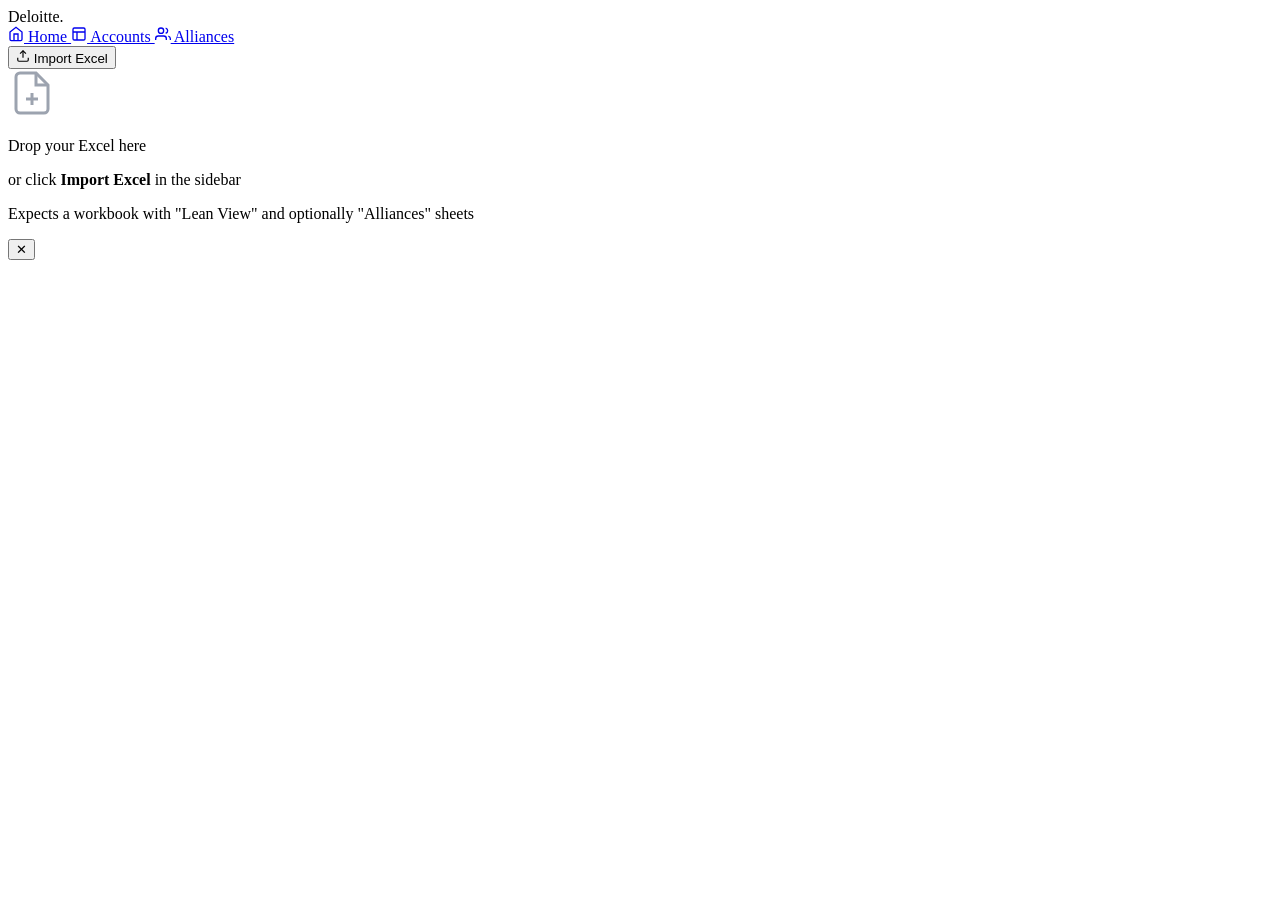
<file: src/app.template.html>
<!DOCTYPE html>
<html lang="en">
<head>
  <meta charset="UTF-8">
  <meta name="viewport" content="width=device-width, initial-scale=1.0">
  <title>E&C Field Service — Account Tracker</title>
  <link rel="icon" href="data:image/svg+xml,<svg xmlns='http://www.w3.org/2000/svg' viewBox='0 0 100 100'><text y='.9em' font-size='90'>📊</text></svg>">
  <link rel="preconnect" href="https://fonts.googleapis.com">
  <link href="https://fonts.googleapis.com/css2?family=Open+Sans:wght@400;600;700&display=swap" rel="stylesheet">
  <!--INLINE:styles-->
</head>
<body>
<div class="app" id="app">

  <aside class="sidebar">
    <div class="sidebar-logo">Deloitte<span class="logo-dot">.</span></div>
    <nav class="sidebar-nav">
      <a class="nav-item nav-item--disabled" data-view="home" href="#">
        <svg width="16" height="16" viewBox="0 0 24 24" fill="none" stroke="currentColor" stroke-width="2"><path d="M3 9l9-7 9 7v11a2 2 0 01-2 2H5a2 2 0 01-2-2z"/><polyline points="9 22 9 12 15 12 15 22"/></svg>
        Home
      </a>
      <a class="nav-item nav-item--disabled" data-view="accounts" href="#">
        <svg width="16" height="16" viewBox="0 0 24 24" fill="none" stroke="currentColor" stroke-width="2"><rect x="3" y="3" width="18" height="18" rx="2"/><path d="M3 9h18M9 21V9"/></svg>
        Accounts
      </a>
      <a class="nav-item nav-item--disabled" data-view="alliances" href="#">
        <svg width="16" height="16" viewBox="0 0 24 24" fill="none" stroke="currentColor" stroke-width="2"><path d="M17 21v-2a4 4 0 00-4-4H5a4 4 0 00-4 4v2"/><circle cx="9" cy="7" r="4"/><path d="M23 21v-2a4 4 0 00-3-3.87"/><path d="M16 3.13a4 4 0 010 7.75"/></svg>
        Alliances
      </a>
    </nav>
    <div class="sidebar-import">
      <button class="btn-import" id="importBtn">
        <svg width="14" height="14" viewBox="0 0 24 24" fill="none" stroke="currentColor" stroke-width="2"><path d="M21 15v4a2 2 0 01-2 2H5a2 2 0 01-2-2v-4"/><polyline points="17 8 12 3 7 8"/><line x1="12" y1="3" x2="12" y2="15"/></svg>
        Import Excel
      </button>
      <div class="import-filename" id="importFilename"></div>
      <input type="file" id="fileInput" accept=".xlsx,.xls" style="display:none">
    </div>
  </aside>

  <main class="main" id="main">

    <div class="empty-state" id="emptyState">
      <div class="drop-zone" id="dropZone">
        <svg width="48" height="48" viewBox="0 0 24 24" fill="none" stroke="#9CA3AF" stroke-width="1.5"><path d="M14 2H6a2 2 0 00-2 2v16a2 2 0 002 2h12a2 2 0 002-2V8z"/><polyline points="14 2 14 8 20 8"/><line x1="12" y1="18" x2="12" y2="12"/><line x1="9" y1="15" x2="15" y2="15"/></svg>
        <p class="drop-zone-title">Drop your Excel here</p>
        <p class="drop-zone-sub">or click <strong>Import Excel</strong> in the sidebar</p>
        <p class="drop-zone-hint">Expects a workbook with "Lean View" and optionally "Alliances" sheets</p>
      </div>
    </div>

    <div class="view" id="view-home" style="display:none">
      <h1 class="view-title">Home</h1>
      <div class="kpi-grid" id="kpiGrid"></div>
      <div class="charts-row" id="chartsRow"></div>
      <div class="home-section">
        <div class="home-section-header">
          <h2 class="section-title">High Priority Accounts</h2>
          <a href="#" class="view-all-link" id="viewAllLink">View all accounts →</a>
        </div>
        <div id="homeTable"></div>
      </div>
    </div>

    <div class="view" id="view-accounts" style="display:none">
      <div class="accounts-header">
        <h1 class="view-title">Accounts</h1>
        <span class="record-count" id="recordCount"></span>
      </div>
      <input class="search-input" id="searchInput" type="text" placeholder="Search accounts, POCs, status…" style="margin-bottom:16px;width:100%">
      <div class="accounts-layout">
        <aside class="filter-sidebar" id="filterSidebar"></aside>
        <div class="accounts-main">
          <div id="accountsTable"></div>
        </div>
      </div>
    </div>

    <div class="view" id="view-alliances" style="display:none">
      <h1 class="view-title">Alliances</h1>
      <div class="alliance-cards" id="allianceCards"></div>
      <div class="alliance-detail" id="allianceDetail" style="display:none">
        <button class="btn-back" id="allianceBack">← Back to Alliances</button>
        <div id="allianceDetailContent"></div>
      </div>
    </div>

  </main>

  <aside class="detail-panel" id="detailPanel">
    <div class="panel-header">
      <button class="panel-close" id="panelClose" title="Close (Esc)">✕</button>
    </div>
    <div class="panel-body" id="panelBody"></div>
  </aside>

</div>
<div class="toast" id="toast"></div>
<!--INLINE:xlsx-->
<!--INLINE:core-->
<!--INLINE:ui-->
</body>
</html>
</file>
